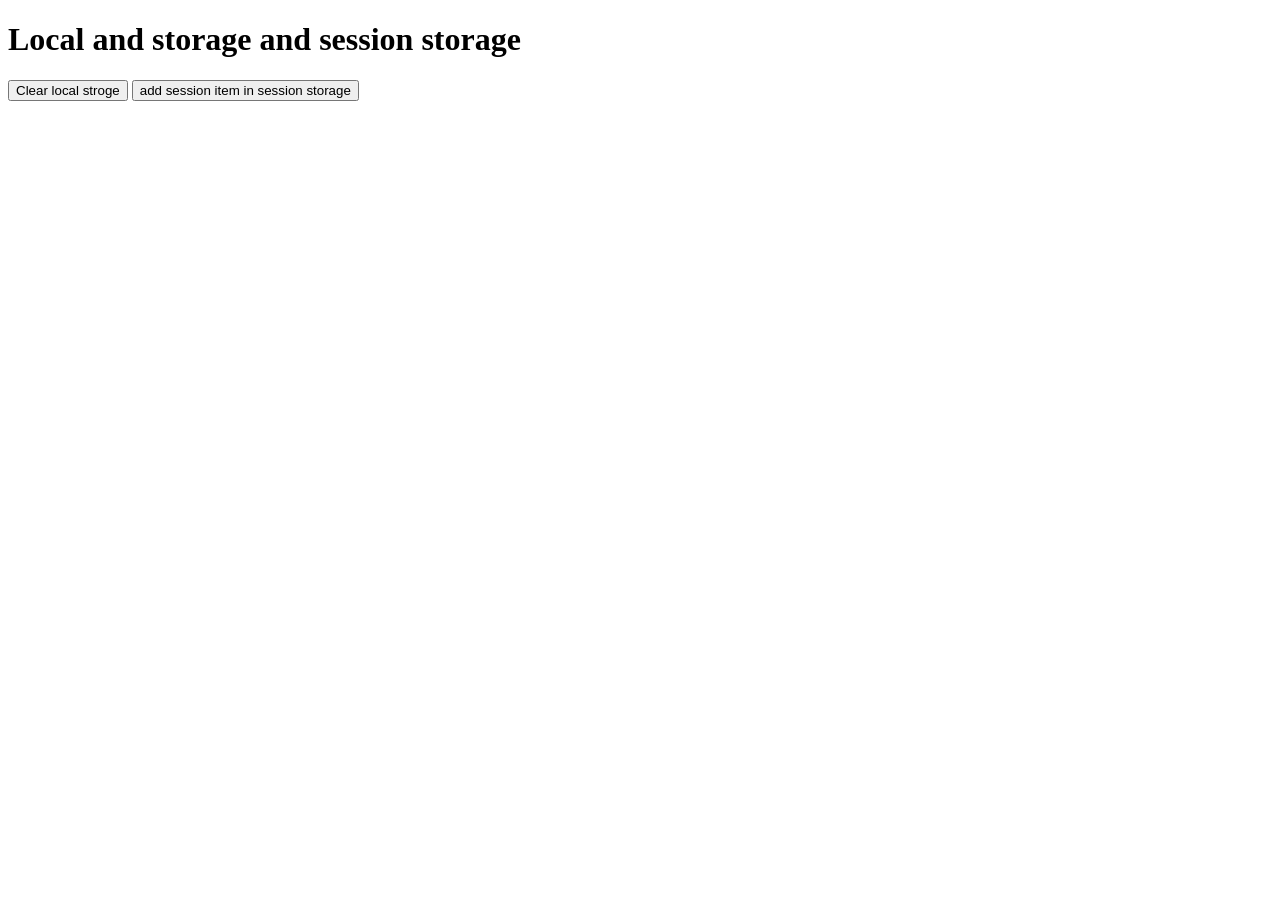
<file: lectur49;Browser storage and Bom plus Fetch API and Xml/index.html>
<!DOCTYPE html>
<html lang="en">
<head>
    <meta charset="UTF-8">
    <meta name="viewport" content="width=device-width, initial-scale=1.0">
    <title>Document</title>
</head>
<body>
    <h1>Local and storage and session storage</h1>

    <button id="clear-local-storage">Clear local stroge</button>

    <button id="add-session-item">add session item in session storage</button>
    <script src="index.js"></script>
</body>
</html>
</file>
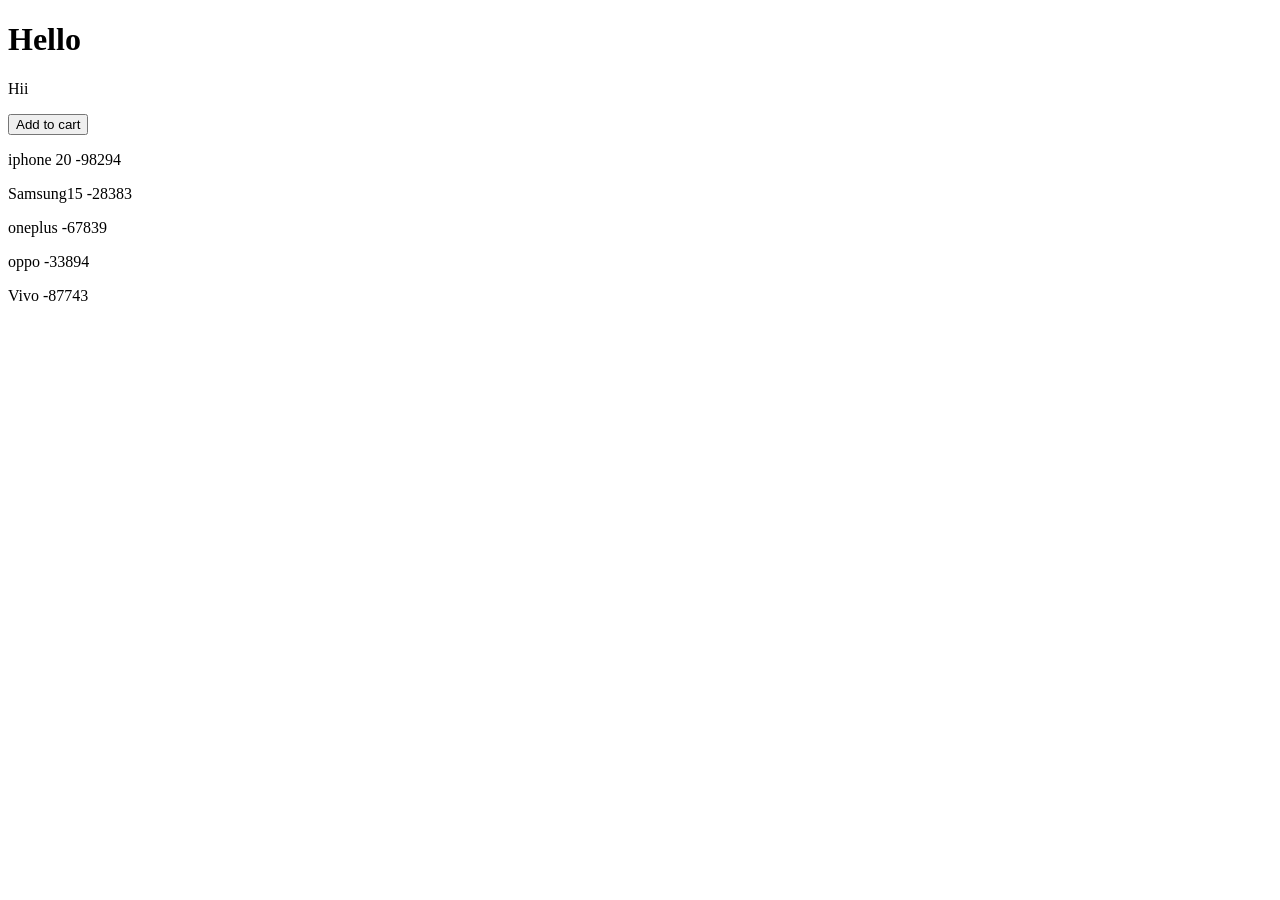
<file: lecture39;Dom manipulation/index.html>
<!DOCTYPE html>
<html lang="en">

<head>
    <meta charset="UTF-8">
    <meta name="viewport" content="width=device-width, initial-scale=1.0">
    <title>Document</title>
    <link rel="stylesheet" href="index.css">
</head>

<body>
    <h1 id="h1">Hello</h1>
    <p id="desc">
        Hii
      <b style="display: none">  Hello dosto kaise ho</b>
    </p>

    <button id="btn">Add to cart</button>
    <div id="product-list"></div>
    <script src="./index.js"></script>
</body>

</html>
</file>
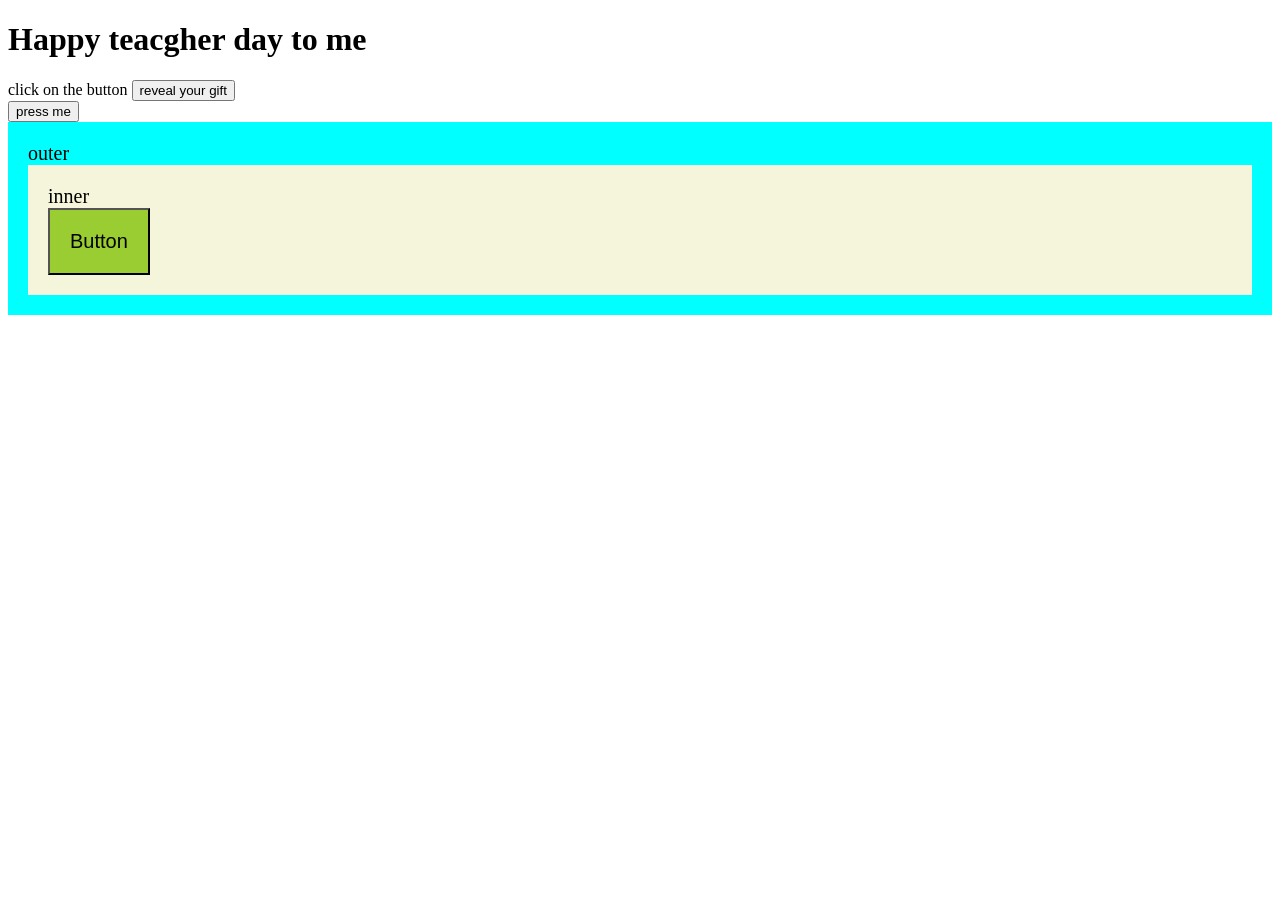
<file: lecture40;Dom Events/index.html>
<!DOCTYPE html>
<html lang="en">
<head>
    <meta charset="UTF-8">
    <meta name="viewport" content="width=device-width, initial-scale=1.0">
    <title>Document</title>
    <link rel="stylesheet" href="index.css">
</head>
<body>
    <h1>Happy teacgher day to me</h1>
    <div id="reveal-gift">
       click on the button 
    <button>reveal your gift</button>
    </div>

    <button id="btn">press me</button>

    <h1 id="gift" class="hidden">bhaiya apke liye iphone 18 pro max</h1>

    <div id="outer" style="background-color: aqua; padding: 20px; font-size: 20px; ">
        outer
        <div id="inner" style="background-color: beige; padding: 20px; font-size: 20px;" >
            inner
            <br>
            <button id="btn2" style="background-color: yellowgreen; padding: 20px; font-size: 20px;"> Button </button>
        </div>
    </div>
    <script src="./index.js"></script>
</body>
</html>
</file>
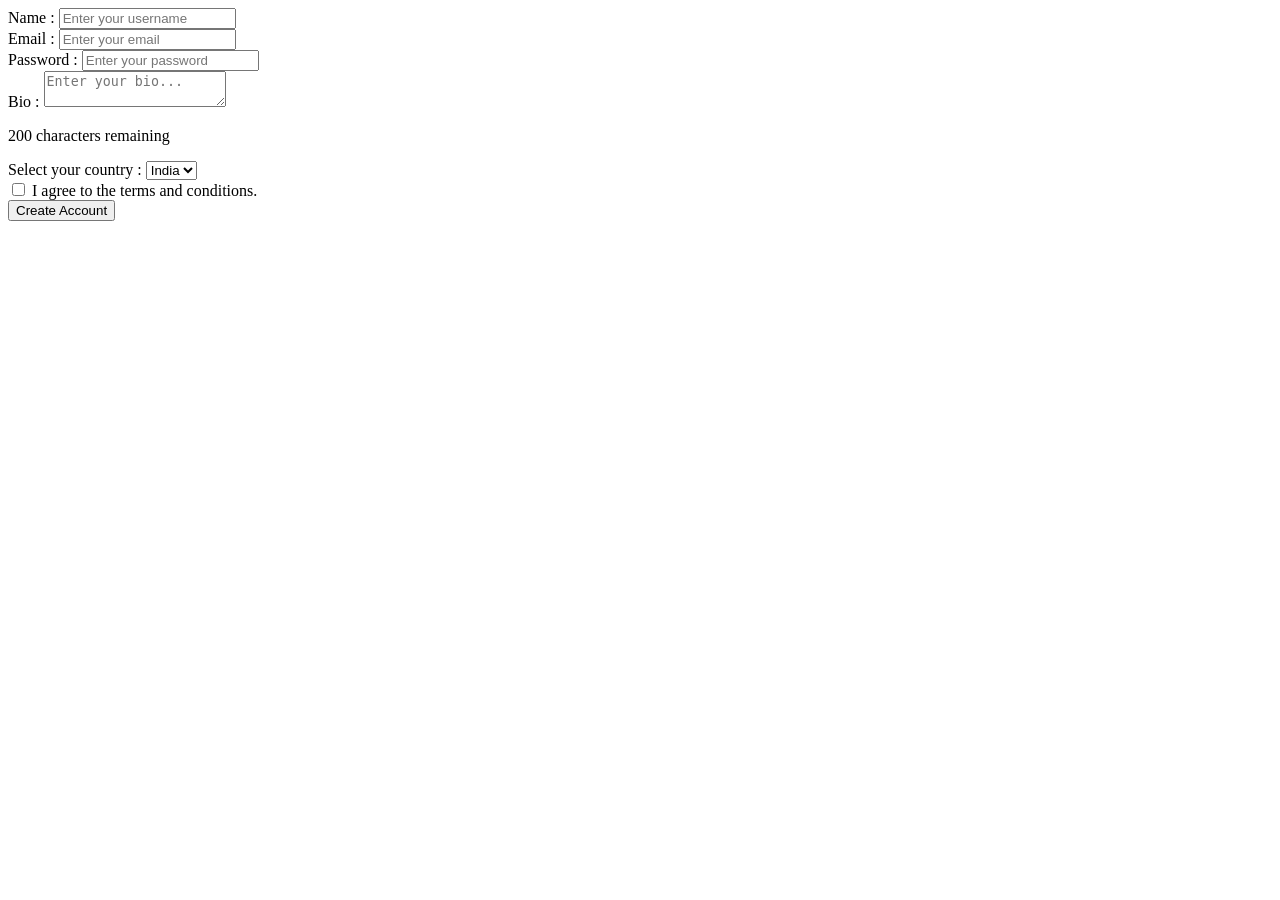
<file: lecture41;form events and validation/index.html>
<!DOCTYPE html>
<html lang="en">

<head>
    <meta charset="UTF-8">
    <meta name="viewport" content="width=device-width, initial-scale=1.0">
    <title>Document</title>
    <link rel="stylesheet" href="index.css">
</head>

<body>

    <form action="" id="form">
        <div>
            <label for="username">Name : </label>
            <input type="text" id="username" placeholder="Enter your username">
            <span class="error-message" style="color: red;"></span>
        </div>
        <div>
            <label for="email">Email : </label>
            <input type="email" id="email" placeholder="Enter your email">
            <span class="error-message" style="color: red;"></span>
        </div>
        <div>
            <label for="password">Password : </label>
            <input type="password" id="password" placeholder="Enter your password">
            <span class="error-message" style="color: red;"></span>
        </div>

        <p id="password-hint" class="hidden">Must be at least 8 characters</p>

        <div>
            <label for="=bio">Bio : </label>
            <textarea name="bio" id="bio" placeholder="Enter your bio..."></textarea>
            <p id="char-count"></p>
            <span class="error-message" style="color: red;"></span>
        </div>

        <div>
            <label for="country">Select your country :</label>
            <select name="country" id="country">
                <option value="india">India</option>
                <option value="usa">USA</option>
                <option value="uk">UK</option>
            </select>
            <span class="error-message" style="color: red;"></span>

        </div>

        <div>
            <input type="checkbox" id="checkbox">
            <label for="checkbox">I agree to the terms and conditions.</label>
        </div>



        <button id="btn" type="submit">Create Account</button>

    </form>


    <h1 class="hidden">Account Created SuccessFully 🎉</h1>

    <script src="index.js"></script>
</body>
</body>

</html>
</file>
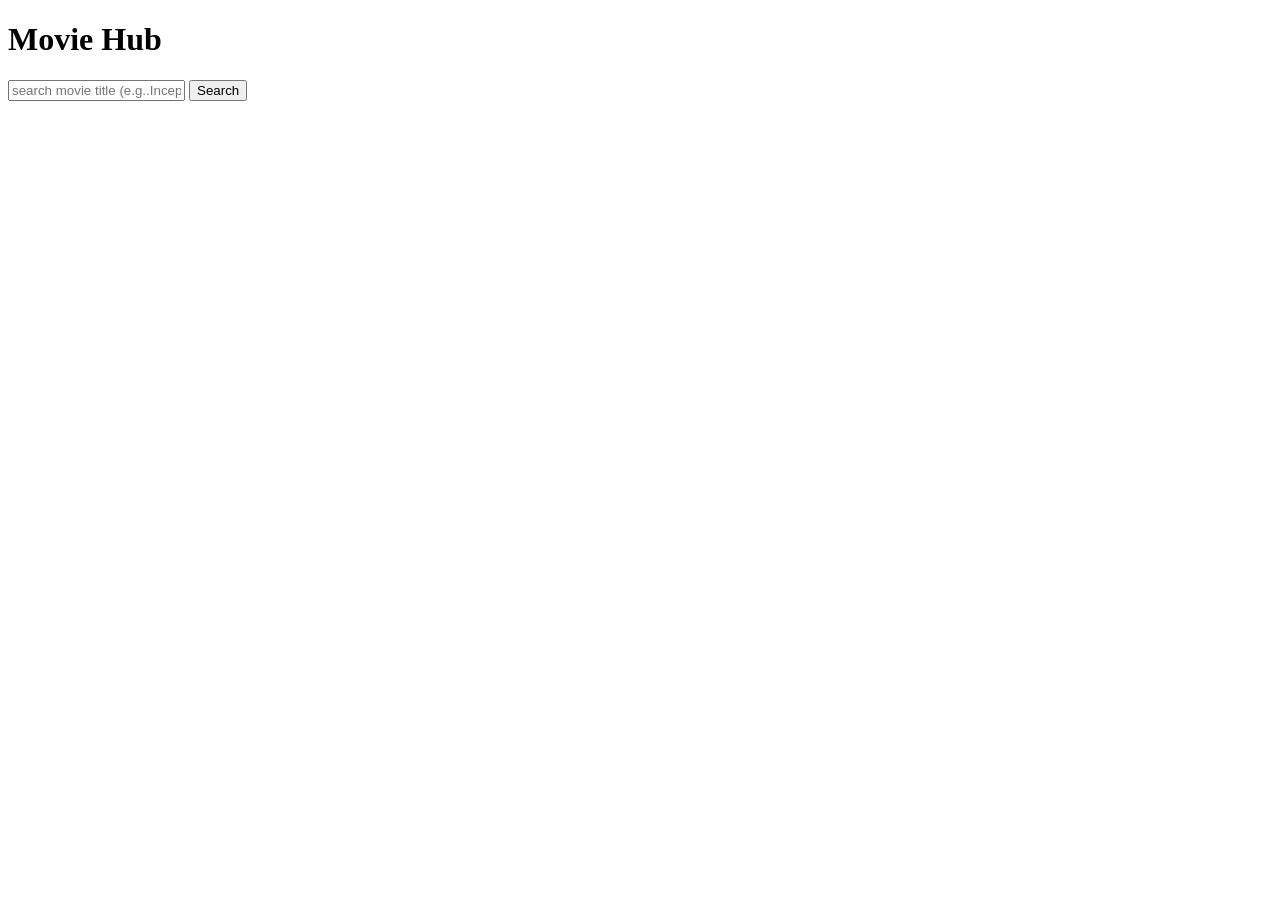
<file: lecture50 and 51;project2/index.html>
<!DOCTYPE html>
<html lang="en">

<head>
    <meta charset="UTF-8">
    <meta name="viewport" content="width=device-width, initial-scale=1.0">
    <title>Movie Hub</title>

</head>

<body>
    <h1>Movie Hub</h1>

    <form id="movieForm" action="">
        <input id="movieInput" type="text" placeholder="search movie title (e.g..Inception , the Matrix.....)">
        <button>Search</button>
    </form>
    <!-- {
    "Title": "Shershaah",
    "Year": "2021",
    "imdbID": "tt10295212",
    "Type": "movie",
    "Poster": "https://m.media-amazon.com/images/M/MV5BZTAzNzg0OGUtZmY1My00Y2VmLTk2YzYtNDU3MjlmNzU5ZjE3XkEyXkFqcGc@._V1_SX300.jpg"
} -->
    <div id="movieHub">
        <!-- <div>
           <img src="https://m.media-amazon.com/images/M/MV5BZTAzNzg0OGUtZmY1My00Y2VmLTk2YzYtNDU3MjlmNzU5ZjE3XkEyXkFqcGc@._V1_SX300.jpg">
        </div>
        <div>
            <p>Shershaah</p>
            <p>2021</p>
        </div> -->

    </div>


    <script src="index.js"></script>
</body>

</html>
</file>
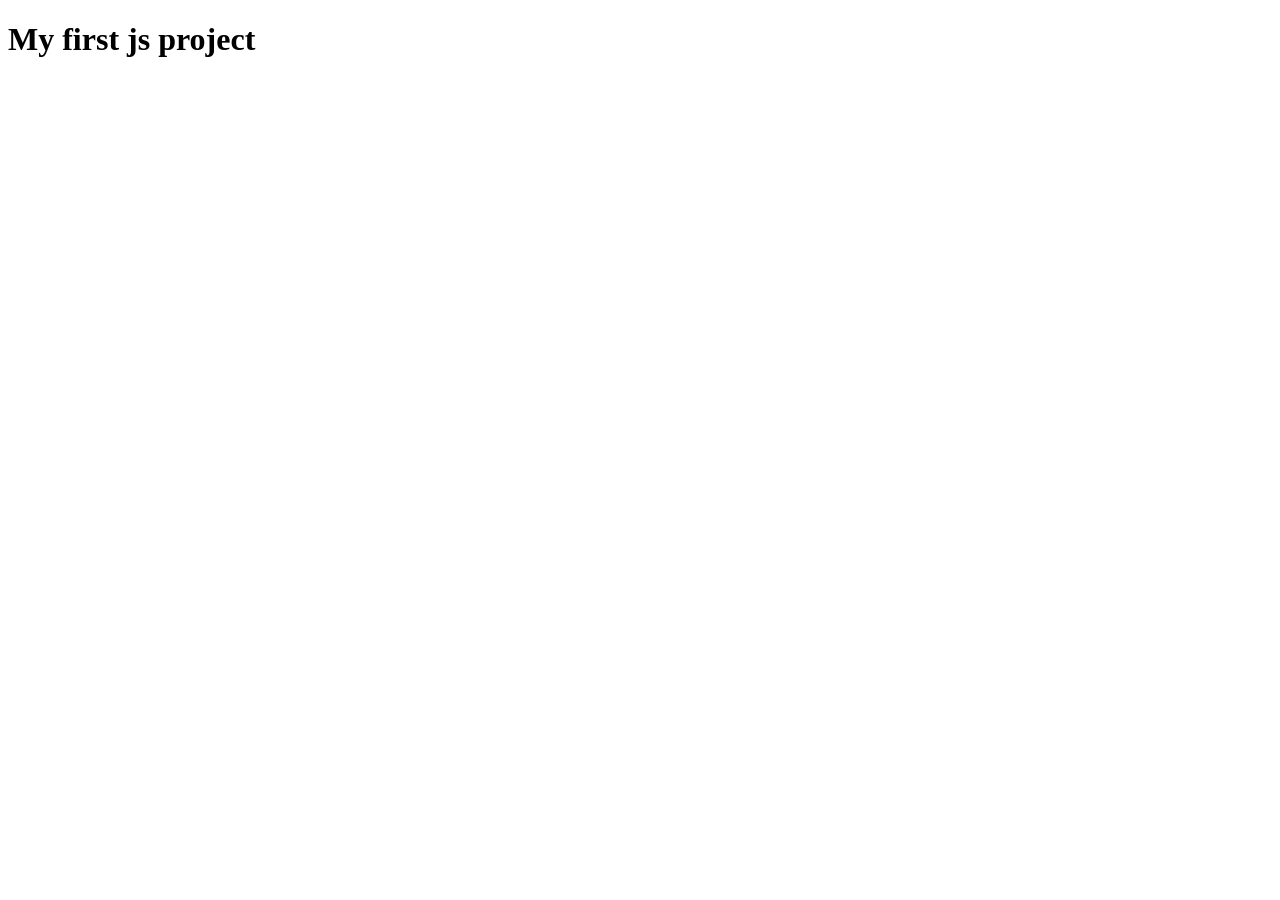
<file: JavaScript/lecture29/index.html>
<!DOCTYPE html>
<html lang="en">
<head>
    <meta charset="UTF-8">
    <meta name="viewport" content="width=device-width, initial-scale=1.0">
    <title>Document</title>
    
</head>
<body>
    <h1>My first js project</h1>
    <script src="index.js"></script>
</body>
</html>
</file>
<file: lecture39;Dom manipulation/index.css>
.random{
    background-color: purple;
    font-size: 40px;
    font-style: italic;
}
</file>
<file: lecture40;Dom Events/index.css>
.hidden{
    display: none;
}

.reveal{
    display: block;
}
</file>
<file: lecture41;form events and validation/index.css>
.hidden{
    display: none;
}
</file>
